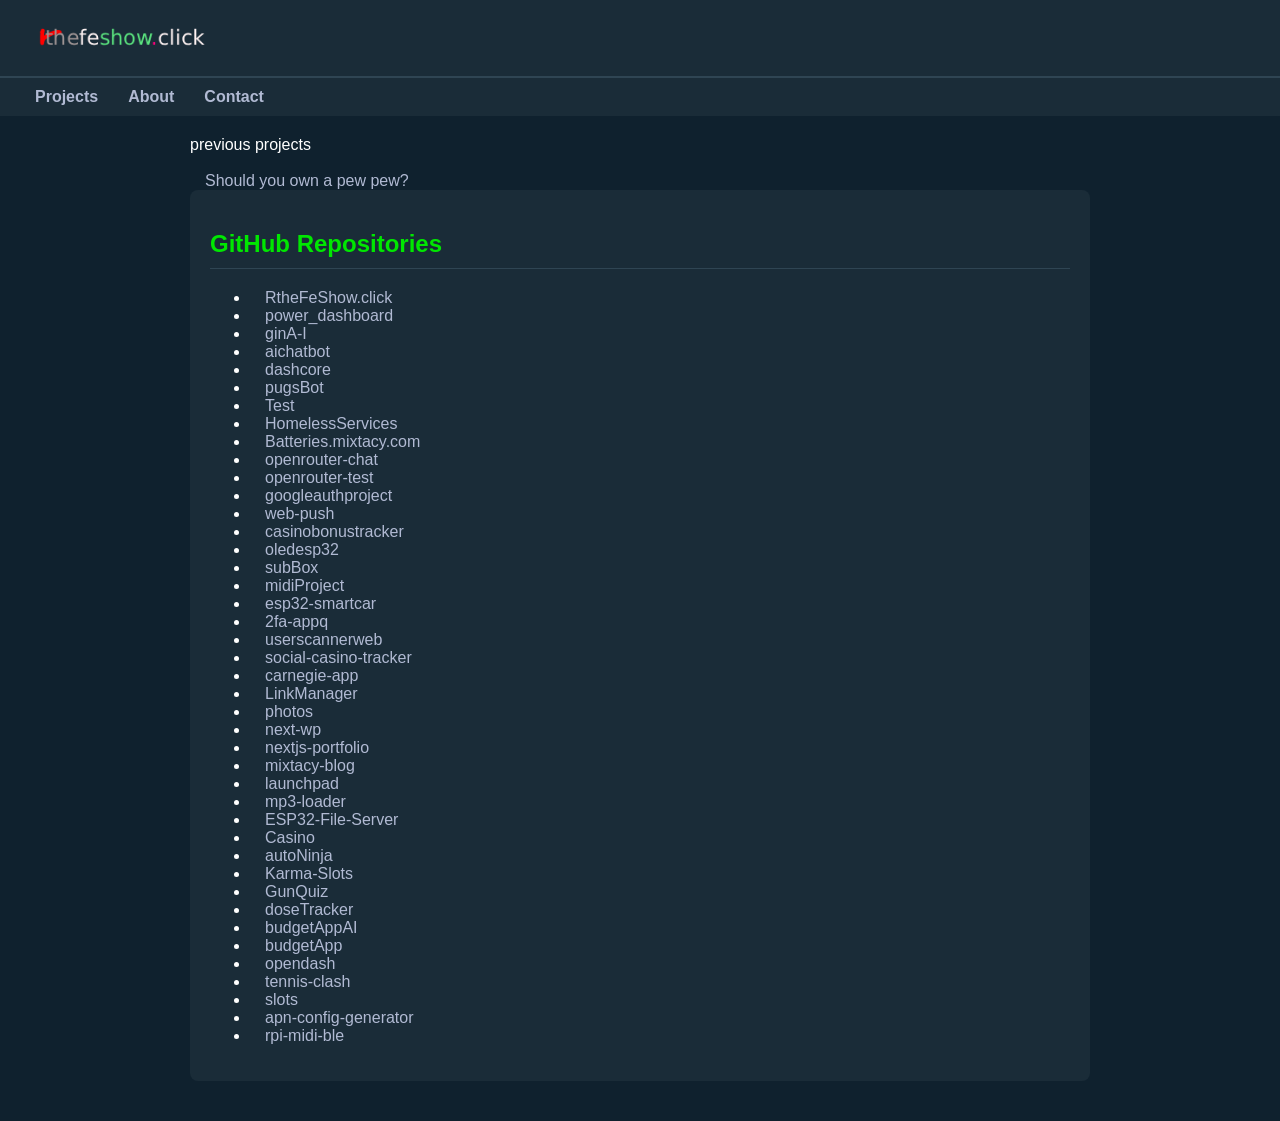
<file: index.html>
<!DOCTYPE html>
<html lang="en">
<head>
    <meta charset="UTF-8">
    <meta name="viewport" content="width=device-width, initial-scale=1.0">
    <title>Pugs' Dashboard</title>
    <link rel="stylesheet" href="style.css">
</head>
<body>

    <header>
        <img src="logo.png" alt="Logo">
    </header>

    <nav>
        <ul>
            <li><a href="#github-repos">Projects</a></li>
            <li><a href="#about">About</a></li>
            <li><a href="#contact">Contact</a></li>
        </ul>
    </nav>

    <main>previous projects<br><br>
<a href=https://tahp.github.io/GunQuiz/>Should you own a pew pew?</a>
        <section id="github-repos">
            <h2>GitHub Repositories</h2>
            <div id="repo-content">Loading...</div>
        </section>

        <section id="about">
    <h2>About Me</h2>
    <p>Developer and electronics tinkerer. Currently working on modular systems and automation.</p>
    
    <h3>Services</h3>
    <p>I also provide technical support for electronics and battery systems as a side hustle. You can check out my work here:</p>
    <p><a href="https://tahp.github.io/Batteries.mixtacy.com/" target="_blank" style="color: var(--accent);">Batteries.mixtacy.com</a></p>
</section>

        <section id="contact">
            <h2>Contact Me</h2>
            <form action="#" method="post">
                <label>Name:</label>
                <input type="text" name="name">
                <label>Message:</label>
                <textarea name="message"></textarea><br><br>
                <input type="submit" value="Send Message">
            </form>
        </section>
    </main>

    <script src="script.js"></script>
</body>
</html>
</file>
<file: style.css>
:root {
    --bg-body: #0f212e;
    --bg-card: #1a2c38;
    --accent: #00e701;
    --text-main: #ffffff;
    --text-dim: #b1bad3;
}

body { font-family: sans-serif; background-color: var(--bg-body); color: var(--text-main); margin: 0; }

header { background-color: var(--bg-card); padding: 1rem 2rem; border-bottom: 2px solid #2f4553; }
header img { height: 40px; }

nav ul { display: flex; list-style: none; background: var(--bg-card); padding: 10px 20px; margin: 0; }
nav li a { color: var(--text-dim); text-decoration: none; padding: 10px 15px; font-weight: bold; transition: 0.2s; }
nav li a:hover { color: var(--accent); }

main { padding: 20px; max-width: 900px; margin: auto; }

/* --- Section Visibility Logic --- */

/* 1. Hide all sections by default */
section {
    display: none;
    background: var(--bg-card);
    padding: 20px;
    margin-bottom: 20px;
    border-radius: 8px;
}

/* 2. Show the targeted section */
section:target {
    display: block;
}

/* 3. If no section is targeted, show Projects by default */
body:not(:has(:target)) #github-repos {
    display: block;
}

/* 4. If About or Contact IS targeted, hide the Projects section */
#about:target ~ #github-repos,
#contact:target ~ #github-repos {
    display: none;
}

/* --- UI Elements --- */

h2 { color: var(--accent); border-bottom: 1px solid #2f4553; padding-bottom: 10px; }
input, textarea { width: 100%; background: #0f212e; border: 1px solid #2f4553; color: white; padding: 10px; border-radius: 4px; box-sizing: border-box; }
input[type="submit"] { background: var(--accent); color: #000; border: none; padding: 10px 20px; cursor: pointer; }

a { color: var(--text-dim); text-decoration: none; padding: 10px 15px; font-weight: bold>
a:hover { color: var(--accent); }

/* --- Updated Link Visibility --- */
#repo-content a {
    color: #ffffff; /* Change from text-dim to white for better contrast */
    text-decoration: none;
    font-weight: bold;
    transition: color 0.2s ease;
}

#repo-content a:hover {
    color: var(--accent); /* Still turns bright green on hover */
    text-decoration: underline; /* Adds underline on hover for clarity */
}
</file>
